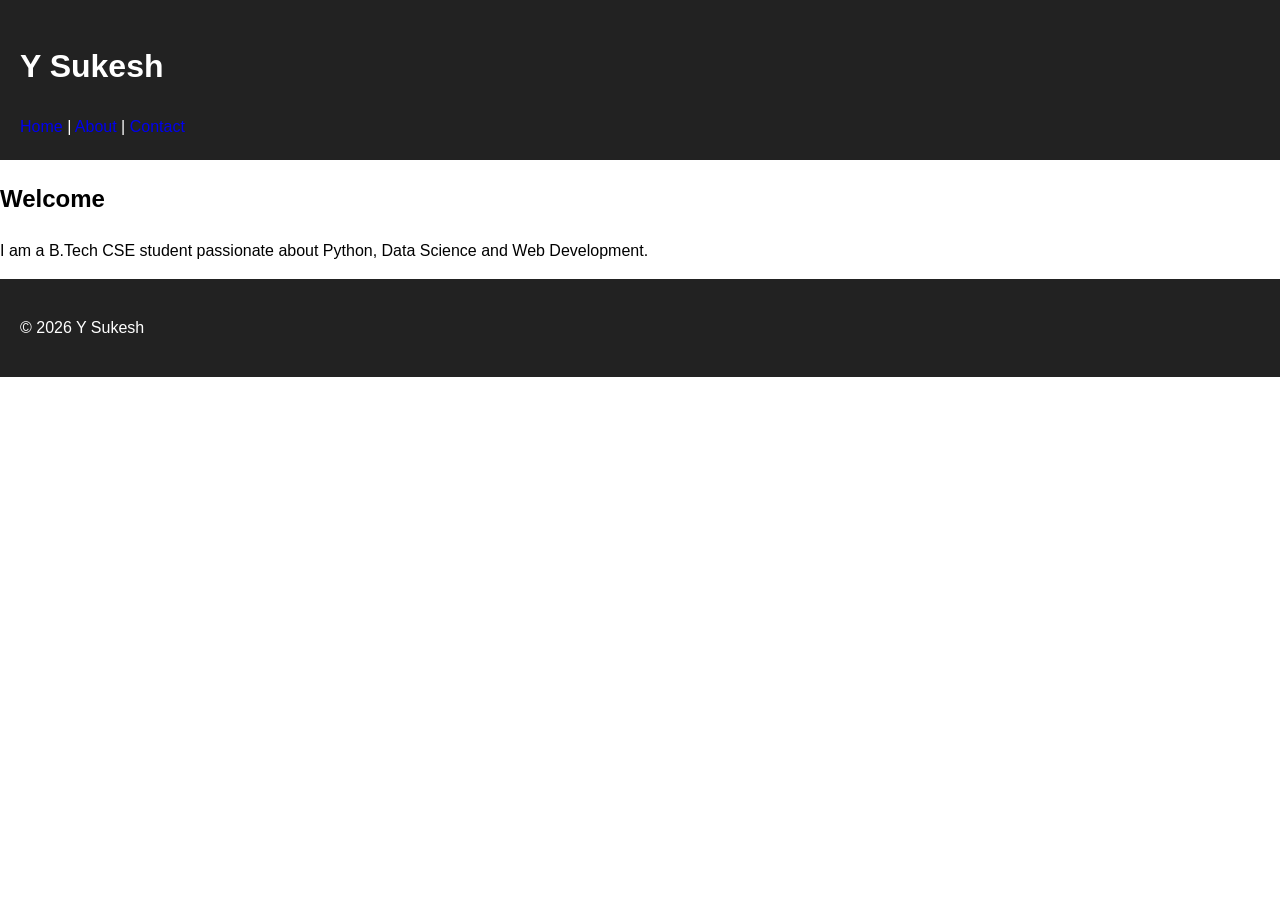
<file: index.html>
<!DOCTYPE html>
<html lang="en">
<head>
<meta charset="UTF-8">
<meta name="viewport" content="width=device-width, initial-scale=1.0">
<meta name="description" content="Personal Portfolio Website">
<title>My Portfolio</title>
<link rel="stylesheet" href="style.css">
</head>

<body>

<header>
<h1>Y Sukesh</h1>
<nav aria-label="Main Navigation">
<a href="index.html">Home</a> |
<a href="about.html">About</a> |
<a href="contact.html">Contact</a>
</nav>
</header>

<main>
<section>
<h2>Welcome</h2>
<p>I am a B.Tech CSE student passionate about Python, Data Science and Web Development.</p>
</section>
</main>

<footer>
<p>&copy; 2026  Y Sukesh</p>
</footer>

</body>
</html>
</file>
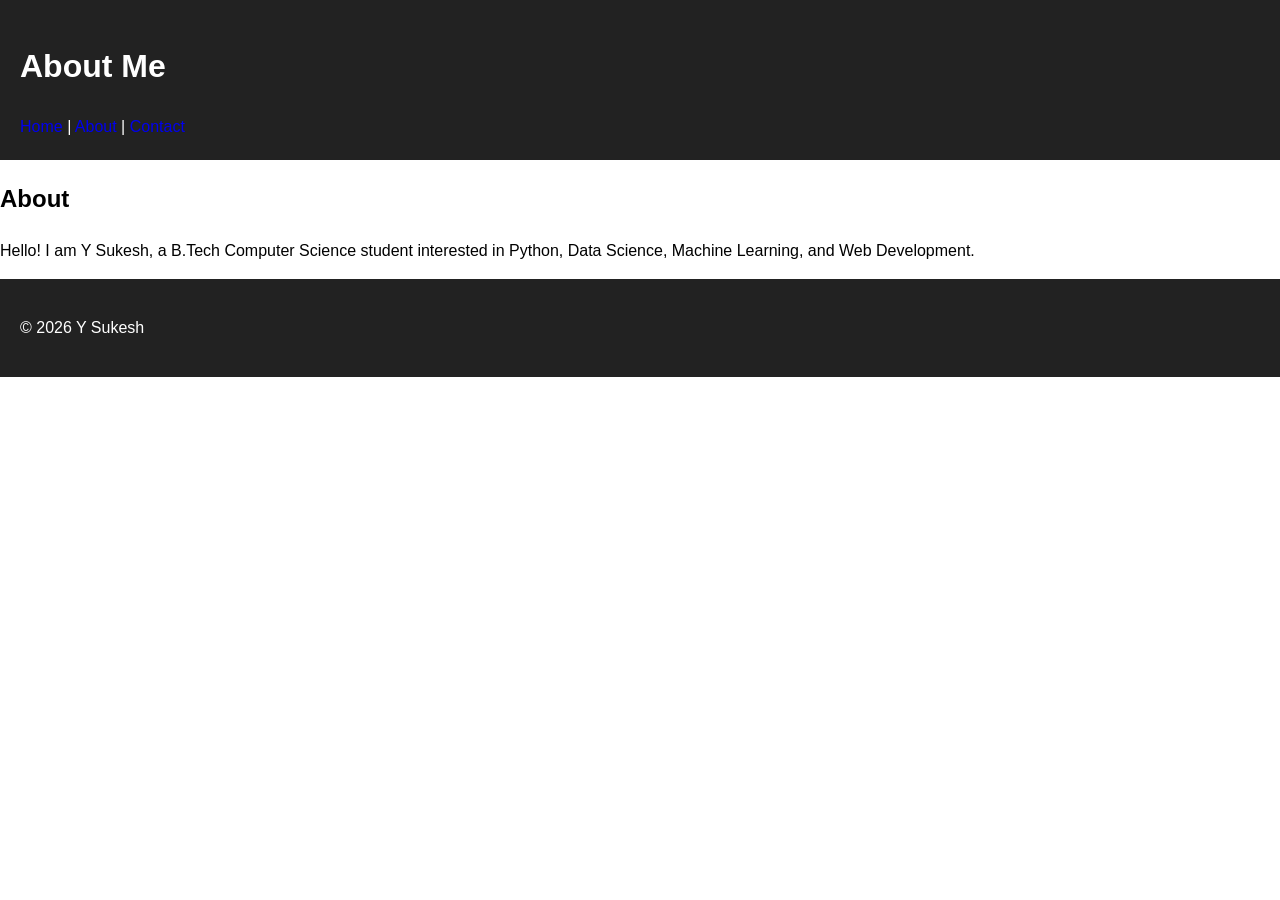
<file: about.html>
<!DOCTYPE html>
<html lang="en">
<head>
<meta charset="UTF-8">
<meta name="viewport" content="width=device-width, initial-scale=1.0">
<title>About</title>
<link rel="stylesheet" href="style.css">
</head>

<body>

<header>
<h1>About Me</h1>
<nav aria-label="Main Navigation">
<a href="index.html">Home</a> |
<a href="about.html">About</a> |
<a href="contact.html">Contact</a>
</nav>
</header>

<main>
<section>
<h2>About</h2>
<p>Hello! I am Y Sukesh, a B.Tech Computer Science student interested in Python, Data Science, Machine Learning, and Web Development.</p>
</section>
</main>

<footer>
<p>&copy; 2026 Y Sukesh</p>
</footer>

</body>
</html>
</file>
<file: style.css>
body{
font-family:Arial,sans-serif;
line-height:1.6;
margin:0;
padding:0;
}

header,
footer{
background:#222;
color:white;
padding:20px;
}

nav ul{
display:flex;
gap:20px;
list-style:none;
}

a{
text-decoration:none;
}

a:focus,
button:focus,
input:focus,
textarea:focus{
outline:3px solid blue;
}

.skip-link{
position:absolute;
left:-9999px;
}

.skip-link:focus{
left:20px;
top:20px;
background:#fff;
padding:10px;
}
</file>
